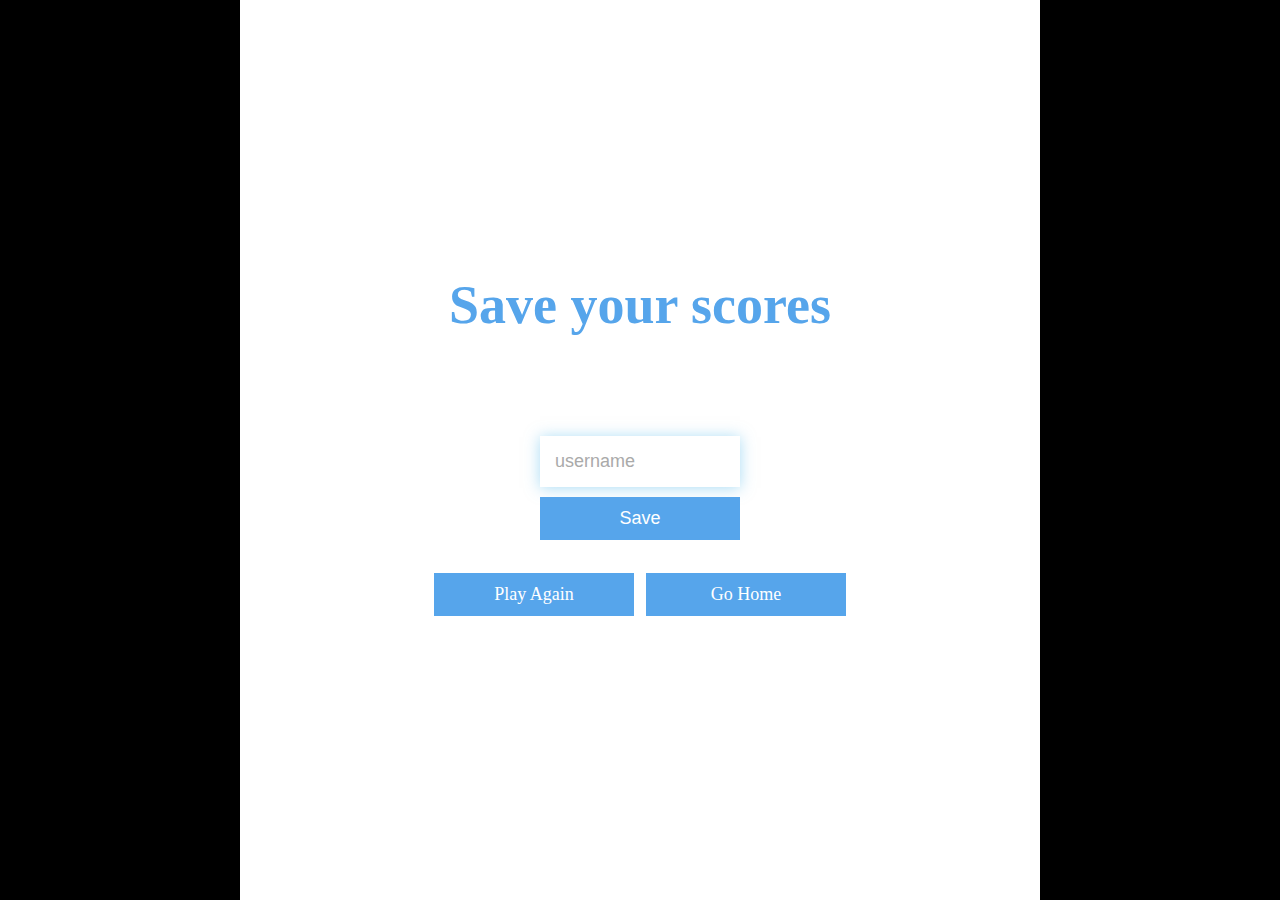
<file: end.html>
<!DOCTYPE html>
<html lang="en">
  <head>
    <meta charset="UTF-8" />
    <meta name="viewport" content="width=device-width, initial-scale=1.0" />
    <meta http-equiv="X-UA-Compatible" content="ie=edge" />
    <title>Quiz App</title>
    <link rel="stylesheet" href="index.css" />
  </head>
  <body>
    <div class="container">
      <div id="end" class="flex-center flex-column">
        <h1 >Save your scores</h1>
        <h1 id="finalScore"></h1>
        <form>
          <input
            type="text"
            name="username"
            id="username"
            placeholder="username"
          />
          <button
            type="submit"
            class="btn"
            id="saveScoreBtn"
            onclick="saveHighScore(event)"
            disabled
          >
            Save
          </button>
        </form>
        <div style="margin-top:3%; display: flex; justify-content: space-between;">
            <a class="btn" href="/play.js">Play Again</a>
            <a style="margin: 3px 6px;"> </a>
            <a class="btn" href="/">Go Home</a>
        </div>

      </div>
    </div>
    <script src="end.js"></script>
  </body>
</html>
</file>
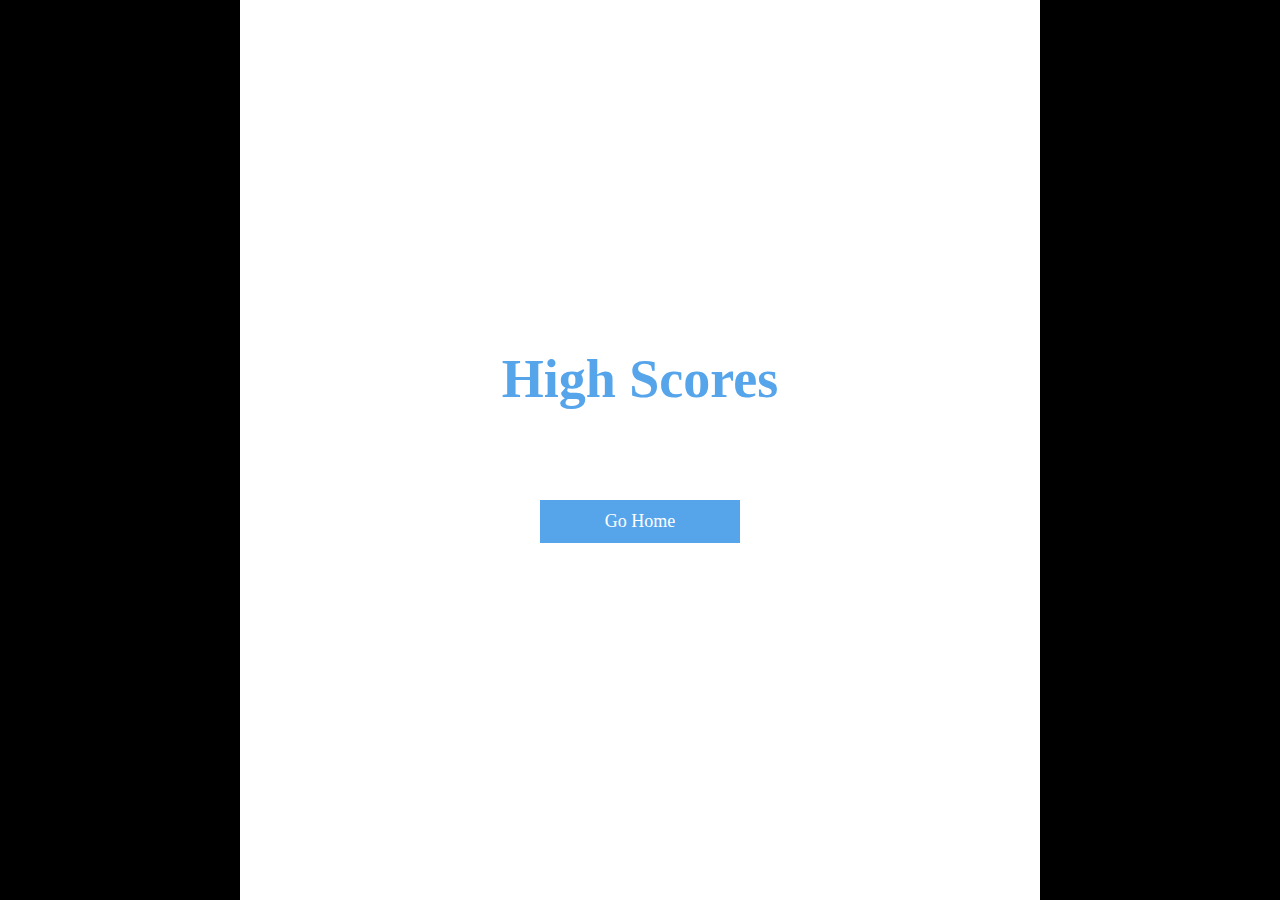
<file: highscores.html>
<!DOCTYPE html>
<html lang="en">
  <head>
    <meta charset="UTF-8" />
    <meta name="viewport" content="width=device-width, initial-scale=1.0" />
    <meta http-equiv="X-UA-Compatible" content="ie=edge" />
    <title>Quiz App</title>
    <link rel="stylesheet" href="index.css" />
  </head>
  <body>
    <div class="container">
      <div id="highScores" class="flex-center flex-column">
        <h1 id="finalScore">High Scores</h1>
        <ul id="highScoresList"></ul>
        <a class="btn" href="/">Go Home</a>
      </div>
    </div>
    <script src="highscores.js"></script>
  </body>
</html>
</file>
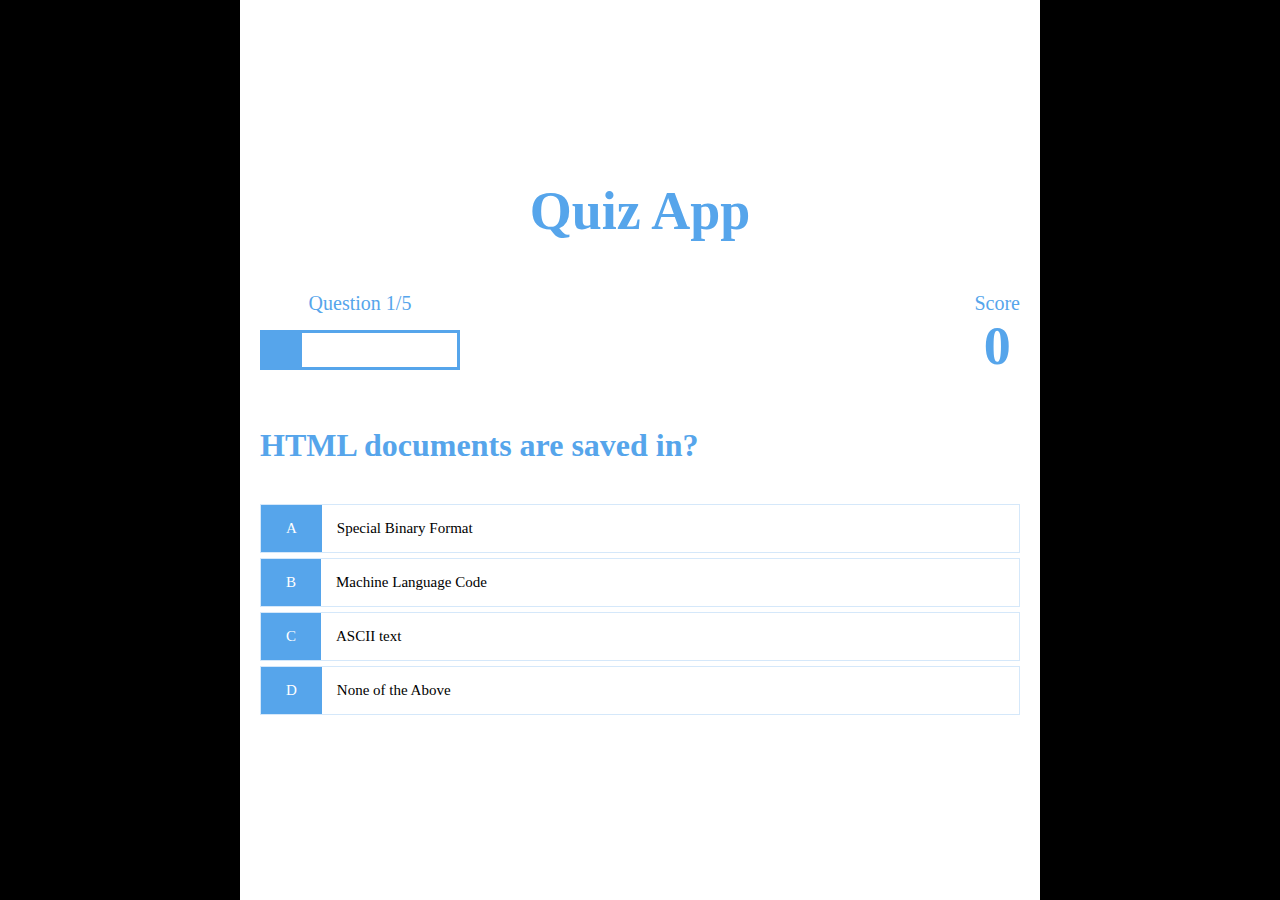
<file: play.html>
<!DOCTYPE html>
<html lang="en">
  <head>
    <meta charset="UTF-8" />
    <meta name="viewport" content="width=device-width, initial-scale=1.0" />
    <meta http-equiv="X-UA-Compatible" content="ie=edge" />
    <title>Quiz App</title>
    <link rel="stylesheet" href="index.css" />
  </head>
  <body>
    <div class="container">
      <div id="game" class="justify-center flex-column">
        <h1 style="text-align: center;">Quiz App</h1>
        <div id="hud">
          <div id="hud-item">
            <p id="progressText" class="hud-prefix">
              Question
            </p>
            <div id="progressBar">
              <div id="progressBarFull"></div>
            </div>
          </div>
          <div id="hud-item">
            <p class="hud-prefix">
              Score
            </p>
            <h1 class="hud-main-text" id="score">
              0
            </h1>
          </div>
        </div>
        <h2 id="question">What is the answer to this questions?</h2>
        <div class="choice-container">
          <p class="choice-prefix">A</p>
          <p class="choice-text" data-number="1">Choice 1</p>
        </div>
        <div class="choice-container">
          <p class="choice-prefix">B</p>
          <p class="choice-text" data-number="2">Choice 2</p>
        </div>
        <div class="choice-container">
          <p class="choice-prefix">C</p>
          <p class="choice-text" data-number="3">Choice 3</p>
        </div>
        <div class="choice-container">
          <p class="choice-prefix">D</p>
          <p class="choice-text" data-number="4">Choice 4</p>
        </div>
      </div>
    </div>
    <script src="play.js"></script>
  </body>
</html>
</file>
<file: index.css>
:root {
    background-color: black;
    font-size: 62.5%;
  }
  
  * {
    box-sizing: border-box;
    margin: 0;
    padding: 0;
  }
  
  h1,
  h2,
  h3,
  h4 {
    margin-bottom: 1rem;
    color: #56a5eb;
  }
  
  h1 {
    font-size: 5.4rem;
    color: #56a5eb;
    margin-bottom: 5rem;
  }
  
  h1 > span {
    font-size: 2.4rem;
    font-weight: 500;
  }
  
  h2 {
    font-size: 3.2rem;
    margin-bottom: 4rem;
    font-weight: 700;
  }
  
  h3 {
    font-size: 2.8rem;
    font-weight: 500;
  }
  
  /* UTILITIES */
  
  .container {
    width: 100vw;
    height: 100vh;
    display: flex;
    justify-content: center;
    align-items: center;
    max-width: 80rem;
    margin: 0 auto;
    padding: 2rem;
    background-color: white;
  }
  
  .container > * {
    width: 100%;
  }
  
  .flex-column {
    display: flex;
    flex-direction: column;
  }
  
  .flex-center {
    justify-content: center;
    align-items: center;
  }
  
  .justify-center {
    justify-content: center;
  }
  
  .text-center {
    text-align: center;
  }
  
  .hidden {
    display: none;
  }
  
  /* BUTTONS */
  .btn {
    font-size: 1.8rem;
    padding: 1rem 0;
    width: 20rem;
    text-align: center;
    border: 0.1rem solid #56a5eb;
    margin-bottom: 1rem;
    text-decoration: none;
    color: white;
    background-color: #56a5eb;
  }
  
  .btn:hover {
    cursor: pointer;
    box-shadow: 0 0.4rem 1.4rem 0 rgba(86, 185, 235, 0.5);
    transform: translateY(-0.1rem);
    transition: transform 150ms;
  }
  
  .btn[disabled]:hover {
    cursor: not-allowed;
    box-shadow: none;
    transform: none;
  }
  
  /* FORMS */
  form {
    width: 100%;
    display: flex;
    flex-direction: column;
    align-items: center;
  }
  
  input {
    margin-bottom: 1rem;
    width: 20rem;
    padding: 1.5rem;
    font-size: 1.8rem;
    border: none;
    box-shadow: 0 0.1rem 1.4rem 0 rgba(86, 185, 235, 0.5);
  }
  
  input::placeholder {
    color: #aaa;
  }
  

  .choice-container {
    display: flex;
    margin-bottom: 0.5rem;
    width: 100%;
    font-size: 1.5rem;
    border: 0.1rem solid rgb(86, 165, 235, 0.25);
    background-color: white;
  }
  
  .choice-container:hover {
    cursor: pointer;
    box-shadow: 0 0.4rem 1.4rem 0 rgba(86, 185, 235, 0.5);
    transform: translateY(-0.1rem);
    transition: transform 150ms;
  }
  
  .choice-prefix {
    padding: 1.5rem 2.5rem;
    background-color: #56a5eb;
    color: white;
  }
  
  .choice-text {
    padding: 1.5rem;
    width: 100%;
  }
  
  .correct {
    background-color: #28a745;
  }
  
  .incorrect {
    background-color: #dc3545;
  }
  
  /* HUD */
  
  #hud {
    display: flex;
    justify-content: space-between;
  }
  
  .hud-prefix {
    text-align: center;
    font-size: 2rem;
    color: #56a5eb;
  }
  
  .hud-main-text {
    text-align: center;
  }
  
  #progressBar {
    width: 20rem;
    height: 4rem;
    border: 0.3rem solid #56a5eb;
    margin-top: 1.5rem;
  }
  
  #progressBarFull {
    height: 3.4rem;
    background-color: #56a5eb;
    width: 0%;
  }
  
  /* LOADER */
  #loader {
    border: 1.6rem solid white;
    border-radius: 50%;
    border-top: 1.6rem solid #56a5eb;
    width: 12rem;
    height: 12rem;
    animation: spin 2s linear infinite;
  }
  
  @keyframes spin {
    0% {
      transform: rotate(0deg);
    }
    100% {
      transform: rotate(360deg);
    }
  }
  
  
  #highScoresList {
    list-style: none;
    padding-left: 0;
    margin-bottom: 4rem;
  }
  
  .high-score {
    font-size: 2.8rem;
    margin-bottom: 0.5rem;
  }
  
  .high-score:hover {
    transform: scale(1.025);
  }
</file>
